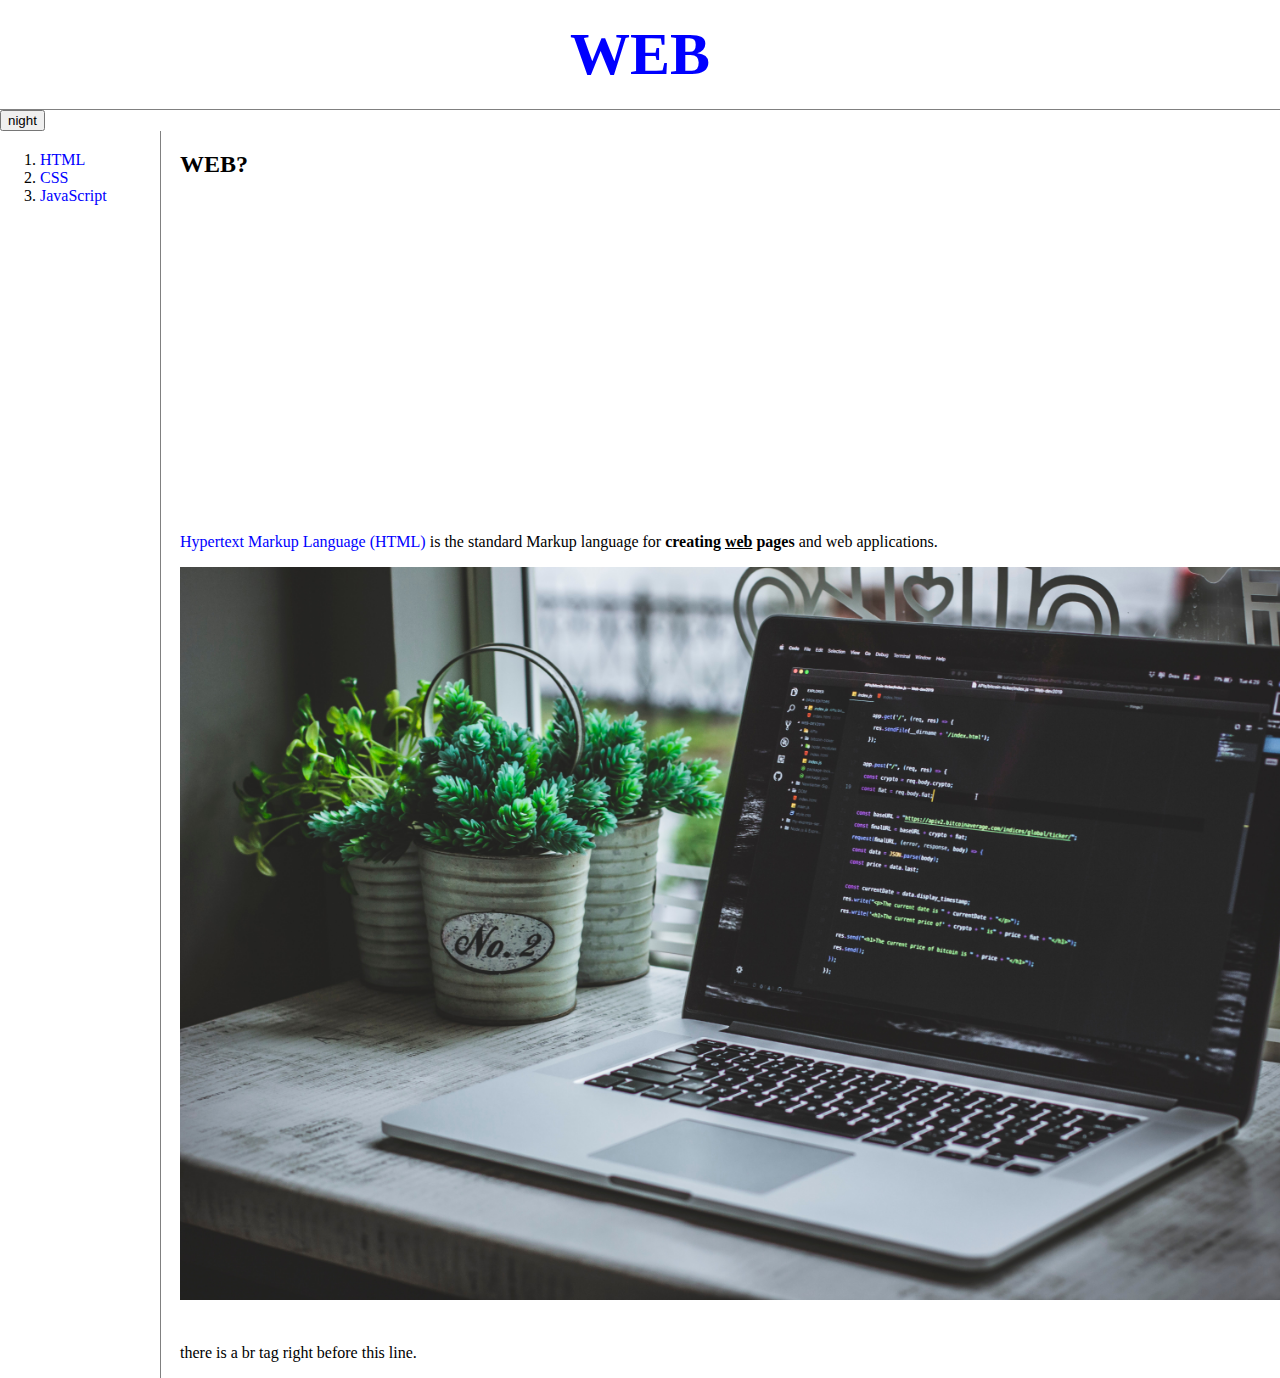
<file: index.html>
<!DOCTYPE html>
<html>
<head>
    <title>WEB1 - welcome</title>
    <meta charset="utf-8">
    <link rel="stylesheet" href="style.css">
    <script src="https://ajax.googleapis.com/ajax/libs/jquery/3.5.1/jquery.min.js"></script>
    <script src="colors.js"></script>
</head>
<body>
    <h1><a href="index.html">WEB</a></h1>
    <input type="button" value="night" onclick="
        nightDayHandler(this);
    ">
    <div id="grid">
        <ol>
            <li><a href="1.html">HTML</a></li>
            <li><a href="2.html">CSS</a></li>
            <li><a href="3.html">JavaScript</a></li>
        </ol>
        <div id="article">
            <h2>WEB?</h2>
            <p>
                <iframe width="560" height="315" src="https://www.youtube.com/embed/7T7r_oSp0SE" frameborder="0" allow="accelerometer; autoplay; encrypted-media; gyroscope; picture-in-picture" allowfullscreen></iframe>
            </p>
            <p><a href="http://www.w3.org/TR/html5/">Hypertext Markup Language (HTML)</a> is the standard Markup language for <strong>creating <u>web</u></u> pages</strong> and web applications.</p>
            <img src="coding.jpg" width=100%>
            <p style="margin-top:40px;">there is a br tag right before this line.</p>
        </div>
    </div>
</body>
</html>
</file>
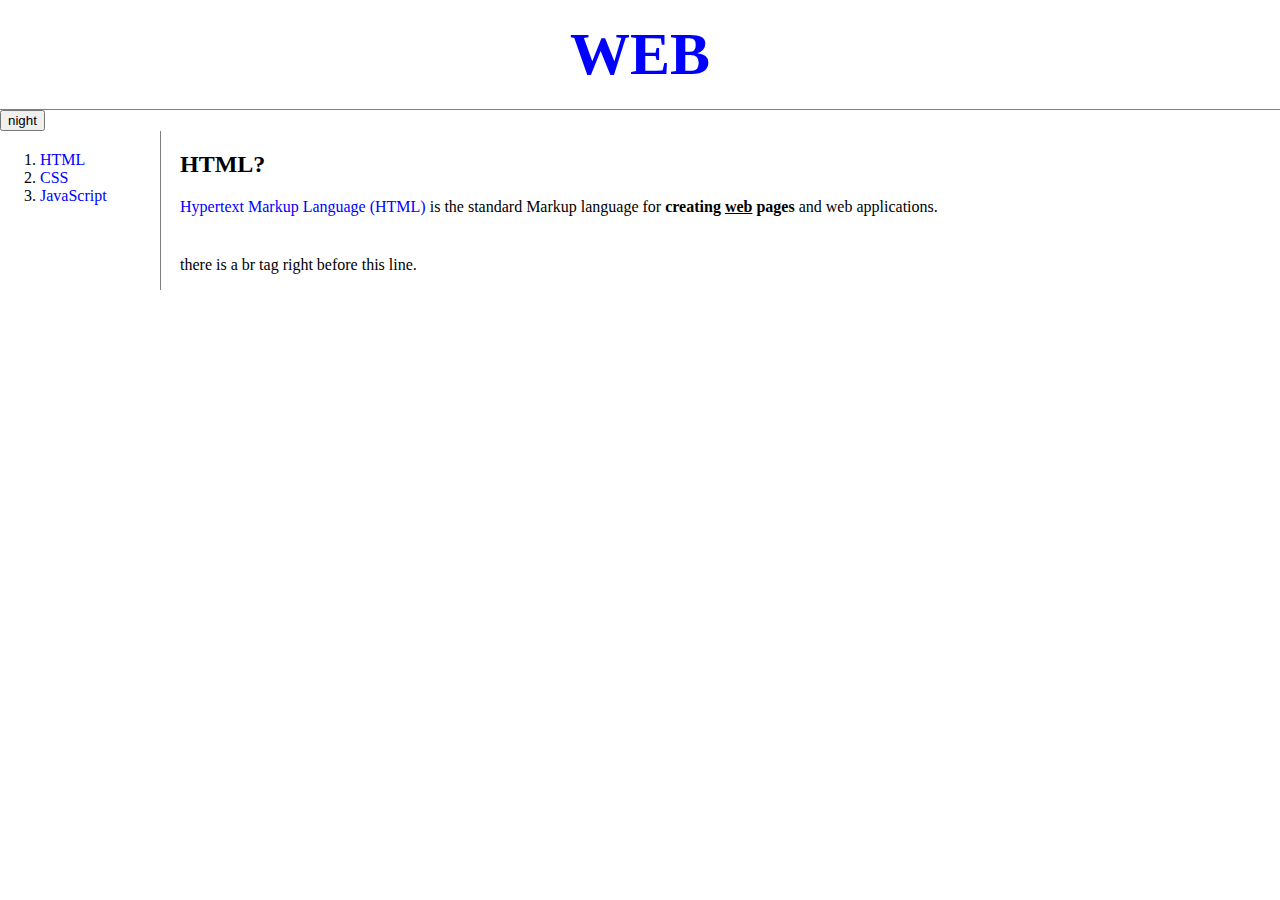
<file: 1.html>
<!DOCTYPE html>
<html>
<head>
    <title>WEB1 - html</title>
    <meta charset="utf-8">
    <link rel="stylesheet" href="style.css">
    <script src="https://ajax.googleapis.com/ajax/libs/jquery/3.5.1/jquery.min.js"></script>
    <script src="colors.js"></script>
</head>
<body>
    <h1><a href="index.html">WEB</a></h1>
    <input type="button" value="night" onclick="
        nightDayHandler(this);
    ">
    <div id="grid">
        <ol>
            <li><a href="1.html">HTML</a></li>
            <li><a href="2.html">CSS</a></li>
            <li><a href="3.html">JavaScript</a></li>
        </ol>
        <div id="article">
            <h2>HTML?</h2>
            <p><a href="http://www.w3.org/TR/html5/">Hypertext Markup Language (HTML)</a> is the standard Markup language for <strong>creating <u>web</u></u> pages</strong> and web applications.</p>
            <p style="margin-top:40px;">there is a br tag right before this line.</p>
        </div>
    </div>
</body>
</html>
</file>
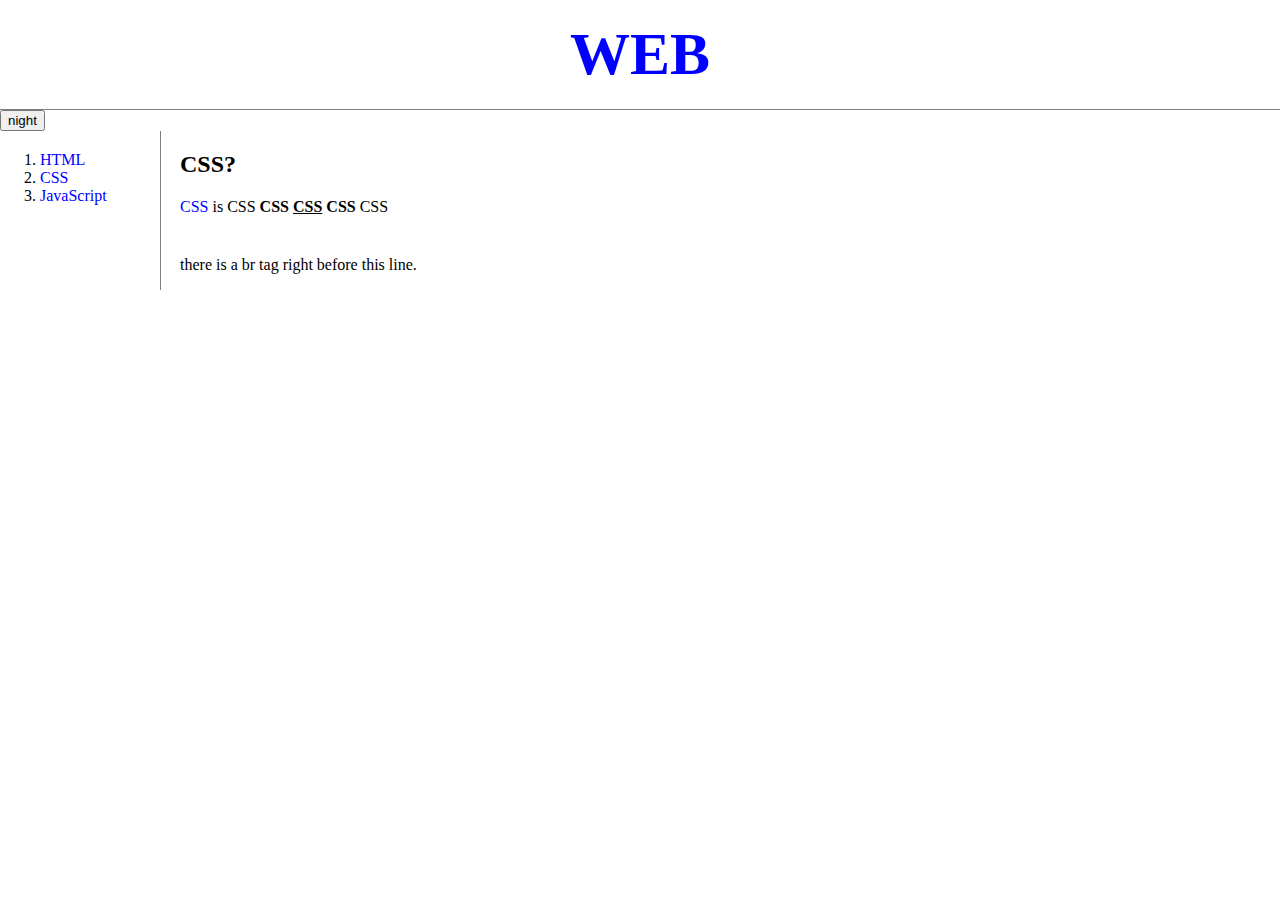
<file: 2.html>
<!DOCTYPE html>
<html>
<head>
    <title>WEB1 - css</title>
    <meta charset="utf-8">
    <link rel="stylesheet" href="style.css">
    <script src="https://ajax.googleapis.com/ajax/libs/jquery/3.5.1/jquery.min.js"></script>
    <script src="colors.js"></script>
</head>
<body>
    <h1><a href="index.html">WEB</a></h1>
    <input type="button" value="night" onclick="
        nightDayHandler(this);
    ">
    <div id="grid">
        <ol>
            <li><a href="1.html">HTML</a></li>
            <li><a href="2.html">CSS</a></li>
            <li><a href="3.html">JavaScript</a></li>
        </ol>

        <div id="article">
            <h2>CSS?</h2>
            <p><a href="http://www.w3.org/TR/html5/">CSS</a> is CSS <strong>CSS <u>CSS</u></u> CSS</strong> CSS</p>
            <p style="margin-top:40px;">there is a br tag right before this line.</p>
        </div>
    </div>
</body>
</html>
</file>
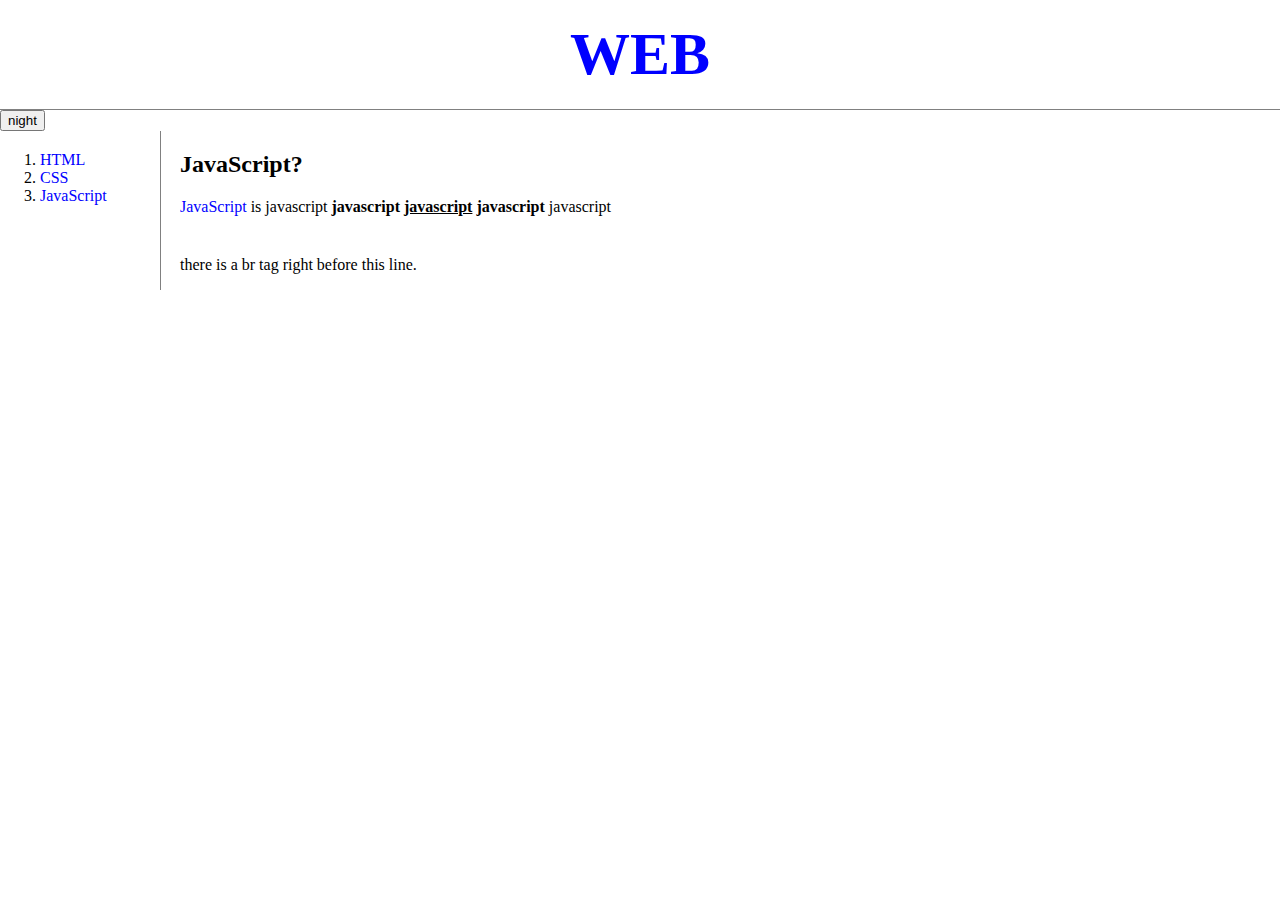
<file: 3.html>
<!DOCTYPE html>
<html>
<head>
    <meta charset="utf-8">
    <title>WEB1 - javascript</title>
    
    <link rel="stylesheet" href="style.css">
    <script src="https://ajax.googleapis.com/ajax/libs/jquery/3.5.1/jquery.min.js"></script>
    <script src="colors.js"></script>
</head>
<body>
    <h1><a href="index.html">WEB</a></h1>
    <input type="button" value="night" onclick="
        nightDayHandler(this);
    ">
    <div id="grid">
        <ol>
            <li><a href="1.html">HTML</a></li>
            <li><a href="2.html">CSS</a></li>
            <li><a href="3.html">JavaScript</a></li>
        </ol>
        <div id="article">
            <h2>JavaScript?</h2>
            <p><a href="http://www.w3.org/TR/html5/">JavaScript</a> is javascript <strong>javascript <u>javascript</u></u> javascript</strong> javascript</p>
            <p style="margin-top:40px;">there is a br tag right before this line.</p>
        </div>
    </div>
</body>
</html>
</file>
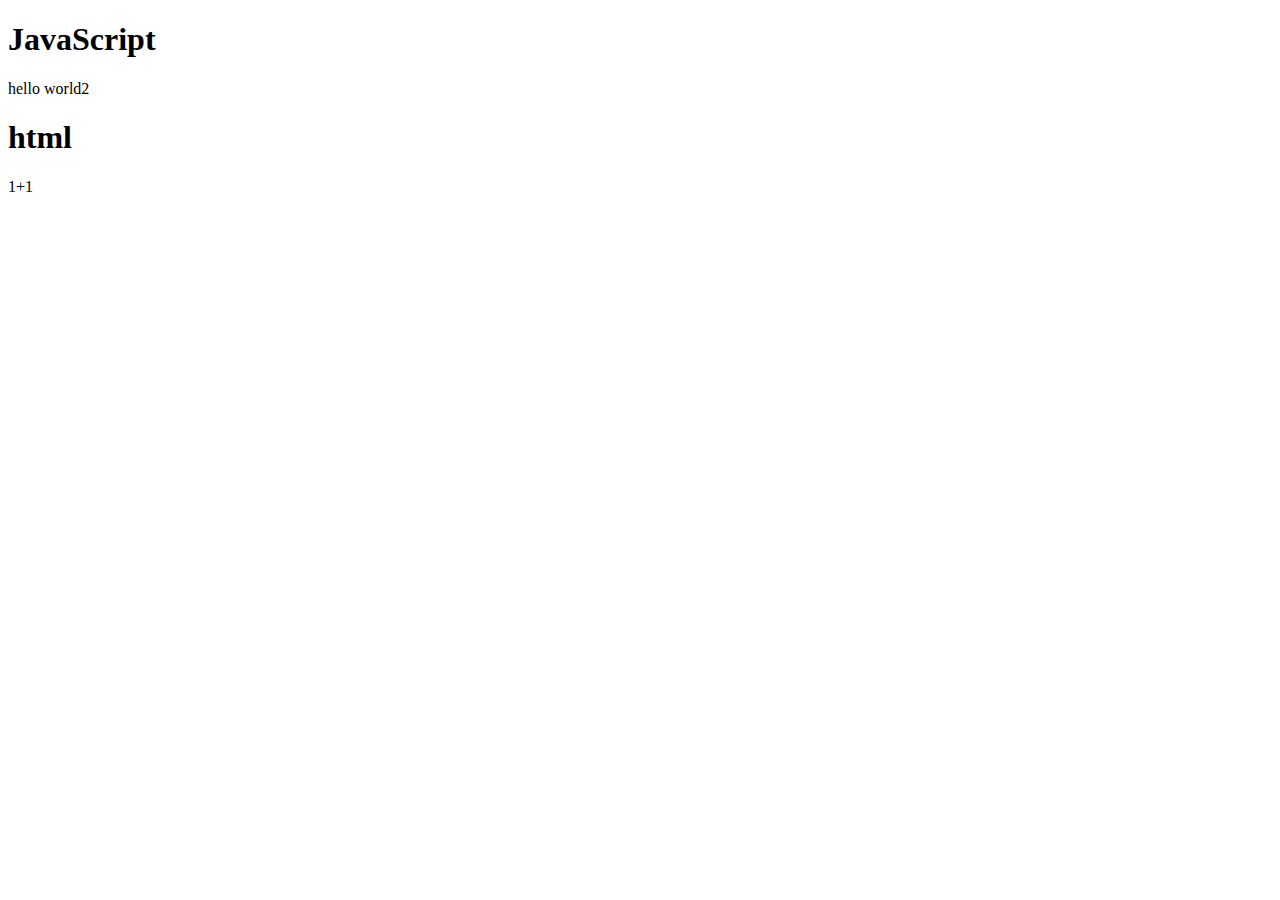
<file: ex1.html>
<!DOCTYPE html>
<html>
    <head>
        <meta charset="utf-8">
        <title></title>

    </head>
    <body>
        <h1>JavaScript</h1>
        <script>
            document.write('hello world');
            document.write(1+1);
        </script>
        <h1>html</h1>
        1+1
    </body>
</html>
</file>
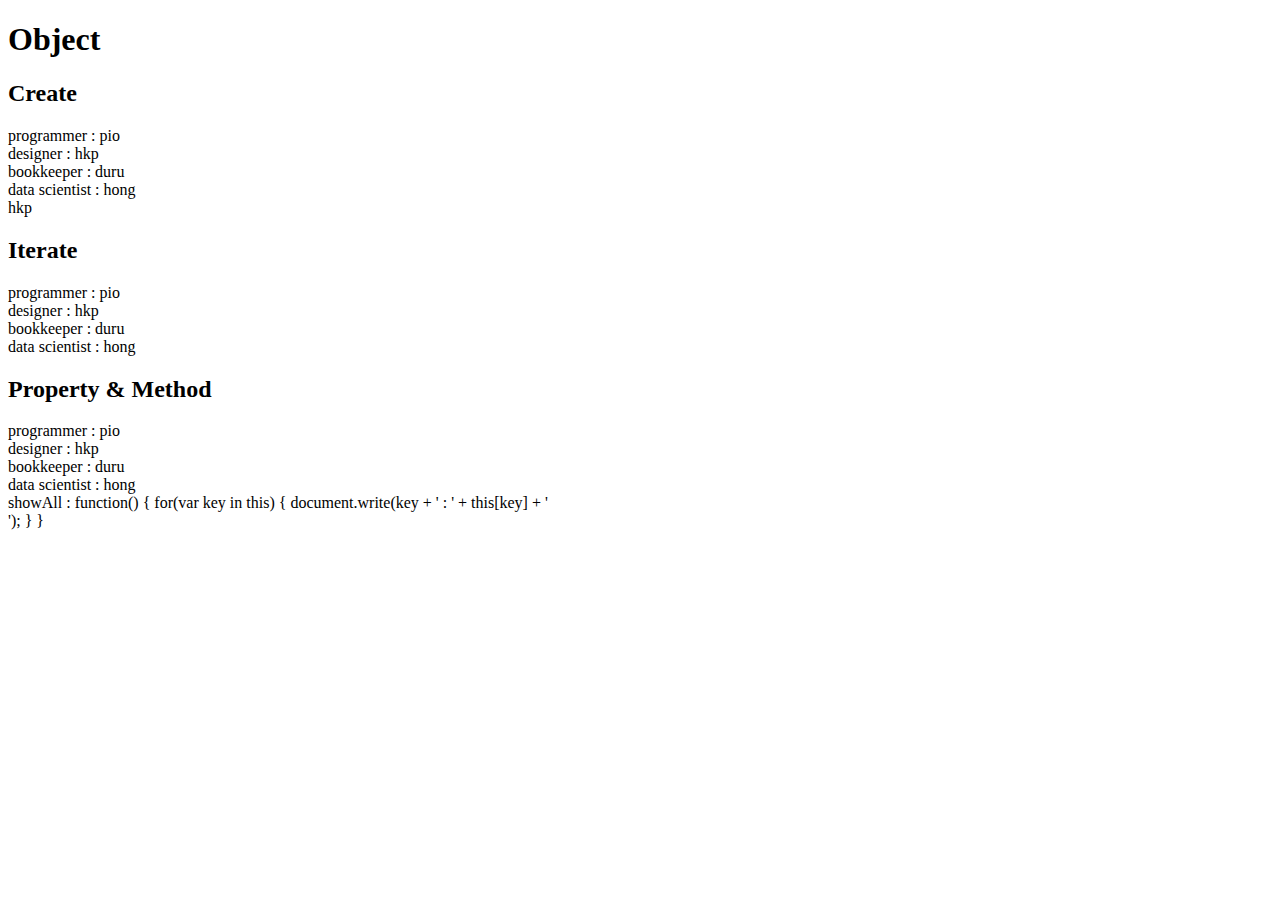
<file: ex10.html>
<!DOCTYPE html>
<head>
    <meta charset="UTF-8">
    <title></title>
</head>
<body>
    <h1>Object</h1>
    <h2>Create</h2>
    <script>
        var coworkers = {
            "programmer":"pio",
            "designer":"hkp"
        };
        document.write("programmer : " + coworkers.programmer + "<br>");
        document.write("designer : " + coworkers.designer + "<br>");
        coworkers.bookkeeper = "duru";
        document.write('bookkeeper : ' + coworkers.bookkeeper + "<br>");
        coworkers["data scientist"] = "hong";
        document.write("data scientist : " + coworkers["data scientist"] + "<br>");
        document.write(coworkers["designer"]);
    </script>
    <h2>Iterate</h2>
    <script>
        for(var key in coworkers) {
            document.write(key + ' : ' + coworkers[key] + '<br>');
        }
    </script>
    <h2>Property & Method</h2>
    <script>
        coworkers.showAll = function() {
            for(var key in this) {
                document.write(key + ' : ' + this[key] + '<br>');
            }
        };
        coworkers.showAll();
    </script>
</body>
</html>
</file>
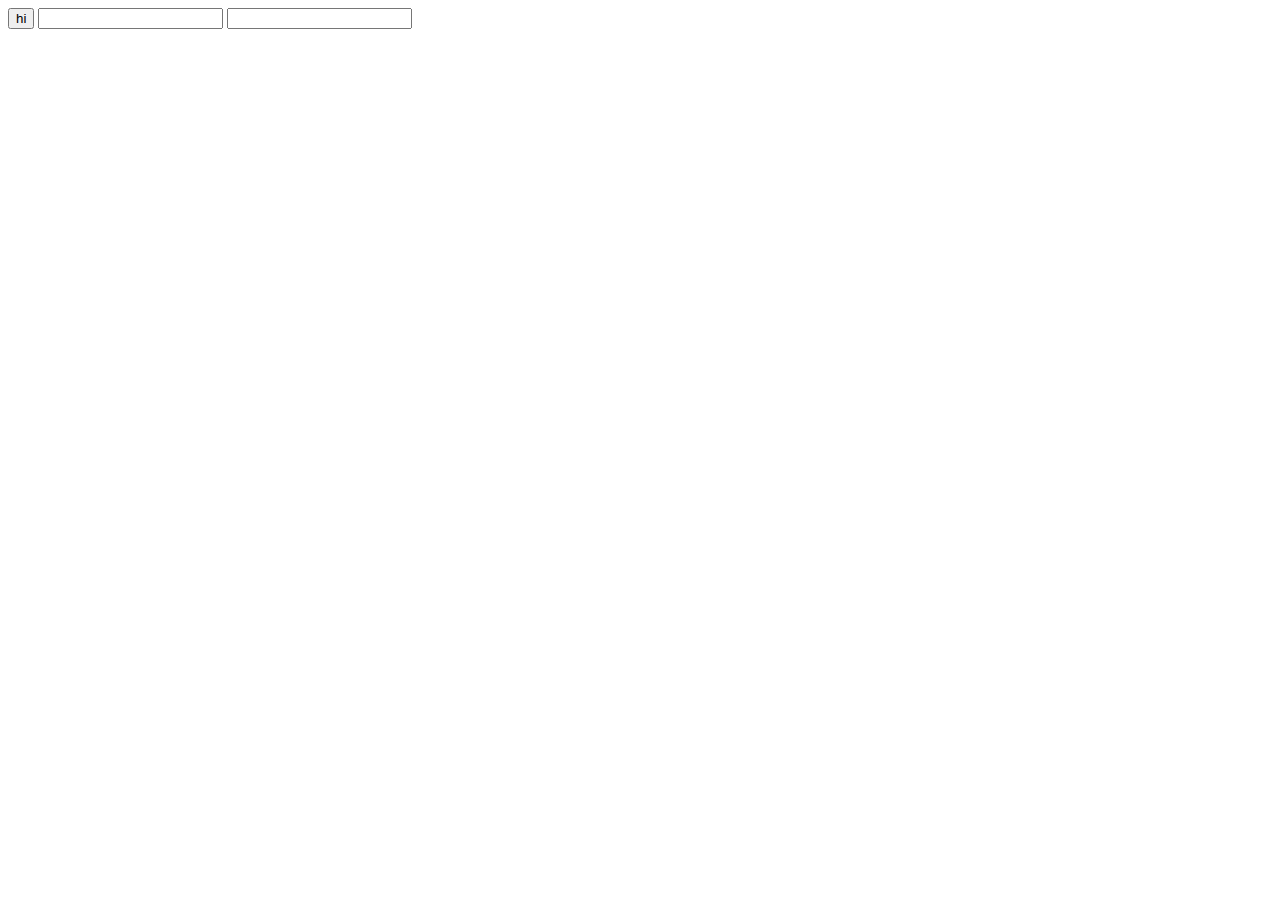
<file: ex2.html>
<!DOCTYPE html>
<head>
    <meta charset="UTF-8">
    <title></title>
</head>
<body>
    <input type="button" value="hi" onclick="alert('hi');">
    <input type="text" onchange="alert('changed')";>
    <input type="text" onkeydown="alert('ketdown')">
</body>
</html>
</file>
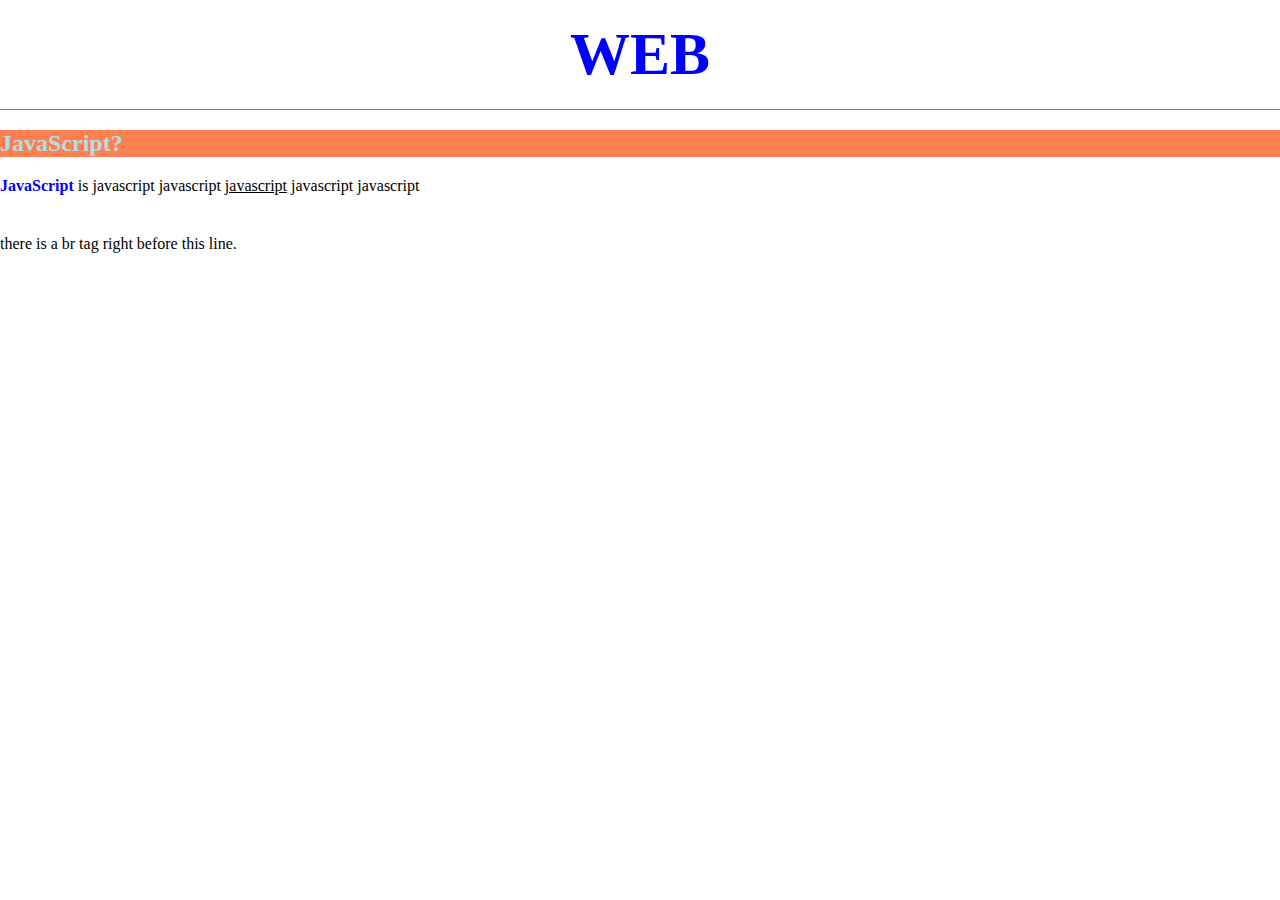
<file: ex3.html>
<!DOCTYPE html>
<html>
<head>
    <meta charset="utf-8">
    <title>WEB1 - javascript</title>
    <link rel="stylesheet" href="style.css">
    <style>
        .js{
            font-weight: bold;
        }
    </style>
</head>
<body>
    <h1><a href="index.html">WEB</a></h1>
    <h2 style="background-color:coral;color:powderblue">JavaScript?</h2>
    <p><a href="http://www.w3.org/TR/html5/"><span class="js">JavaScript</span></a> is javascript javascript <u>javascript</u> javascript javascript</p>
    <p style="margin-top:40px;">there is a br tag right before this line.</p>
</body>
</html>
</file>
<file: style.css>
body {
    margin:0;
}
a {
    color:blue;
    text-decoration: none;
}
h1 {
    font-size: 60px;
    text-align: center;
    border-bottom:1px solid gray;
    margin:0px;
    padding:20px;
}
ol {
    border-right:1px solid gray;
    width:100px;
    margin:0;
    padding:20px;
}
#grid {
    display:grid;
    grid-template-columns: 140px 1fr;
}
#grid ol {
    padding-left: 40px;
}
#article {
    padding-left: 40px;
}
@media(max-width: 800px) {
    #grid {
        display:block;
    }
    ol {
        border-right: none;
    }
    h1 {
        border-bottom: none;
    }
}
</file>
